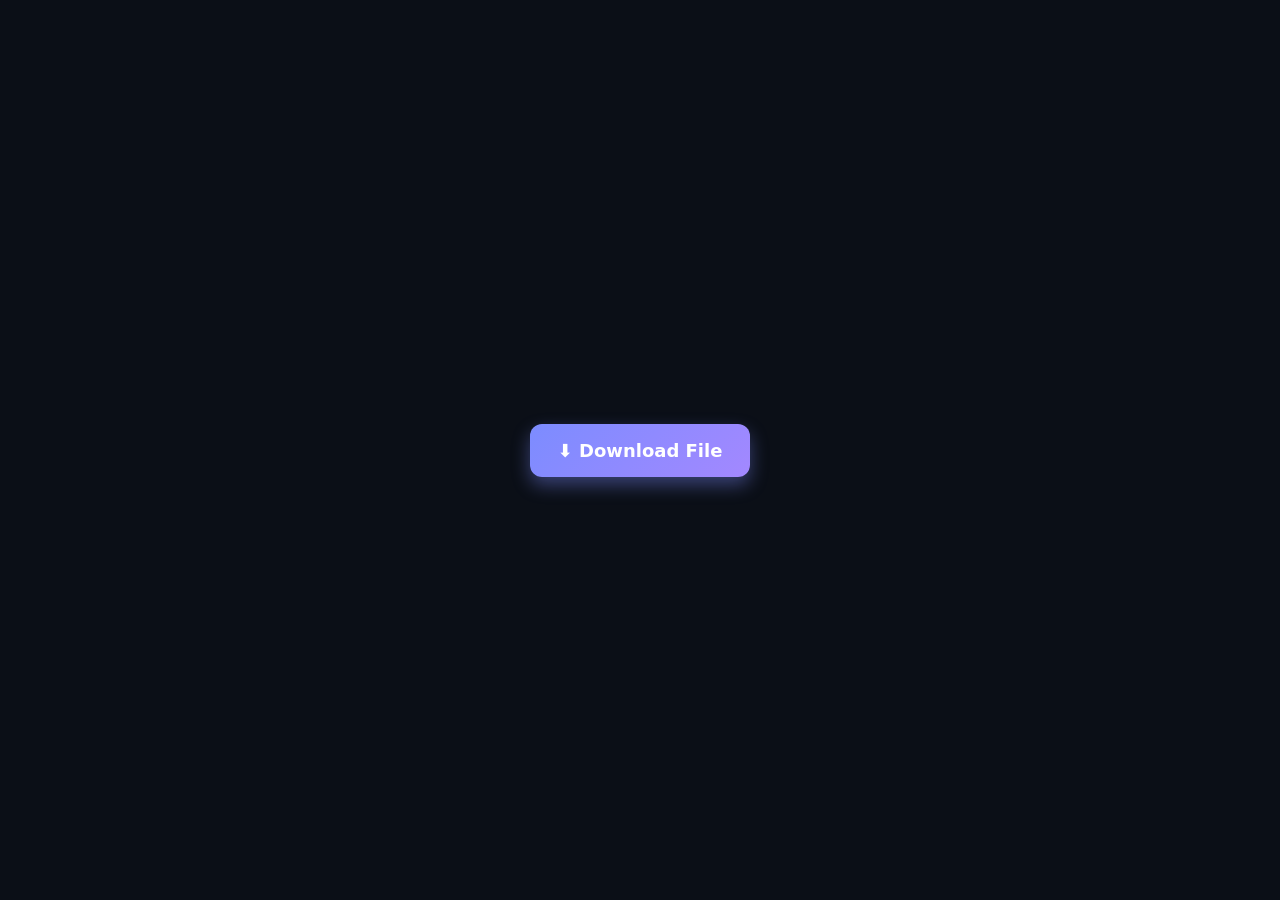
<file: mydock/index.html>
<!doctype html>
<html lang="en">

<head>
    <meta charset="utf-8">
    <meta name="viewport" content="width=device-width, initial-scale=1">
    <title>Download File</title>
    <style>
        body {
            margin: 0;
            height: 100vh;
            display: flex;
            align-items: center;
            justify-content: center;
            background: #0b0f17;
            font-family: system-ui, sans-serif;
        }

        .btn {
            padding: 16px 28px;
            font-size: 18px;
            font-weight: 600;
            color: #fff;
            background: linear-gradient(135deg, #7c8cff, #a388ff);
            border: none;
            border-radius: 12px;
            cursor: pointer;
            text-decoration: none;
            box-shadow: 0 8px 18px rgba(124, 140, 255, .4);
            transition: transform .1s ease;
        }

        .btn:active {
            transform: scale(.97);
        }
    </style>
</head>

<body>
    <!-- Replace FILE_ID with your Google Drive file id -->
    <a class="btn" href="https://drive.google.com/file/d/1kDp7uvZu3QFzpocwAr5m6Dx93K_F_QoW/view?usp=drive_link" target="_blank">
        ⬇️ Download File
    </a>
</body>

</html>
</file>
